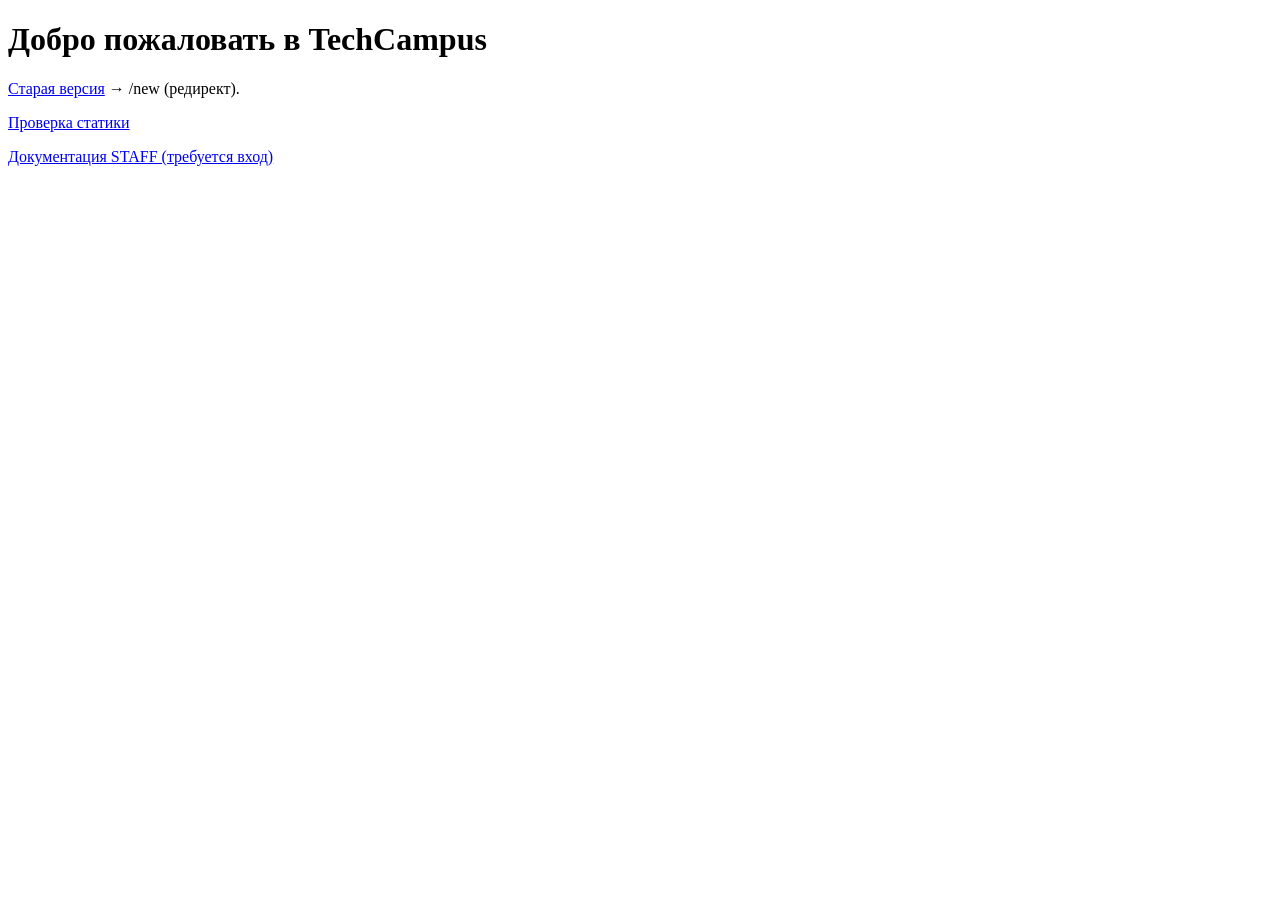
<file: htdocs/index.html>
<!DOCTYPE html>
<html lang="ru">
  <head>
    <meta charset="UTF-8" />
    <title>TechCampus Portal</title>
  </head>
  <body>
    <h1>Добро пожаловать в TechCampus</h1>
    <p><a href="/old">Старая версия</a> → /new (редирект).</p>
    <p><a href="/static/style.css">Проверка статики</a></p>
    <p>
      <a href="https://staff.campus.local/docs/guide.md"
        >Документация STAFF (требуется вход)</a
      >
    </p>
  </body>
</html>
</file>
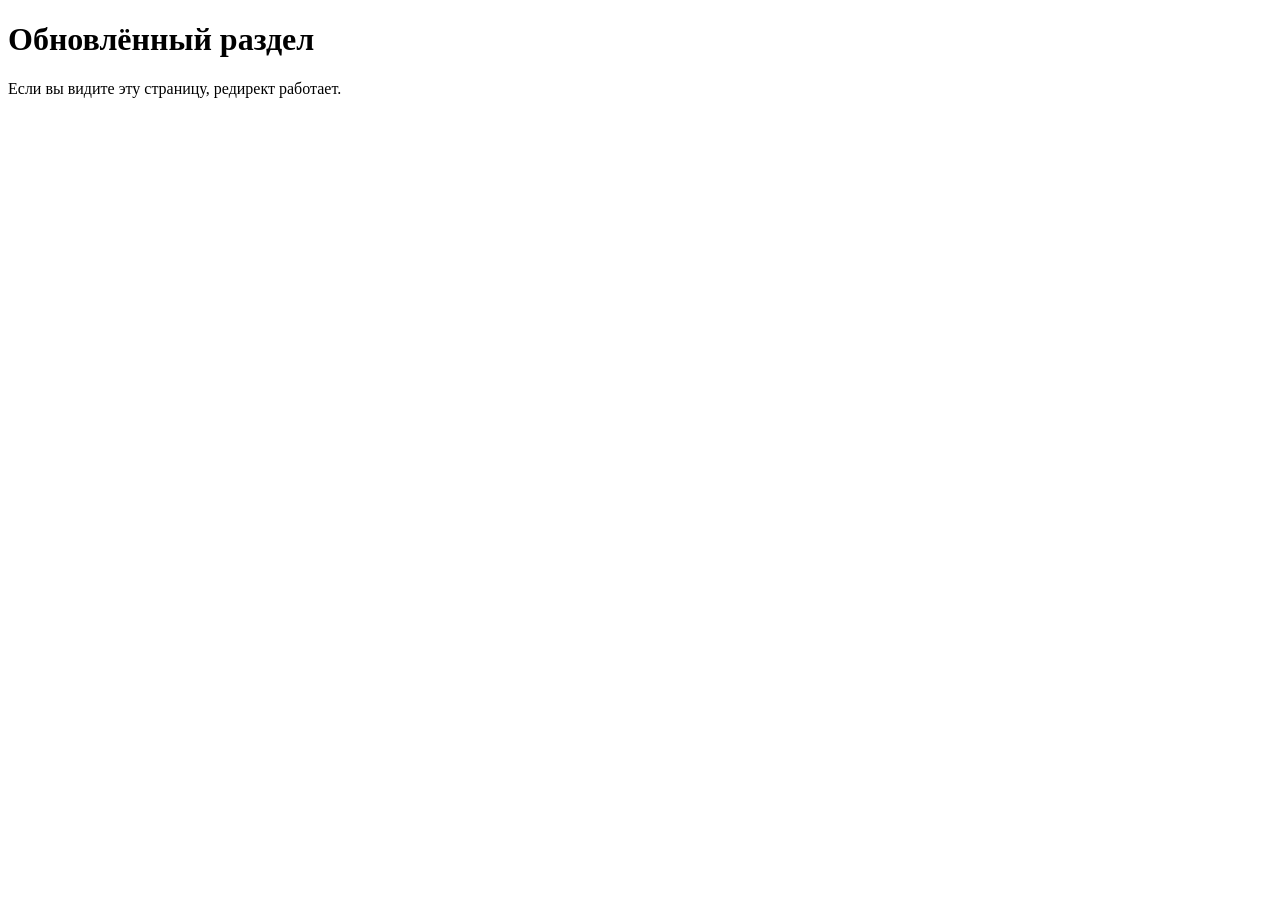
<file: htdocs/new/index.html>
<!DOCTYPE html>
<html lang="ru">
  <head>
    <meta charset="UTF-8" />
    <title>TechCampus — новая страница</title>
  </head>
  <body>
    <h1>Обновлённый раздел</h1>
    <p>Если вы видите эту страницу, редирект работает.</p>
  </body>
</html>
</file>
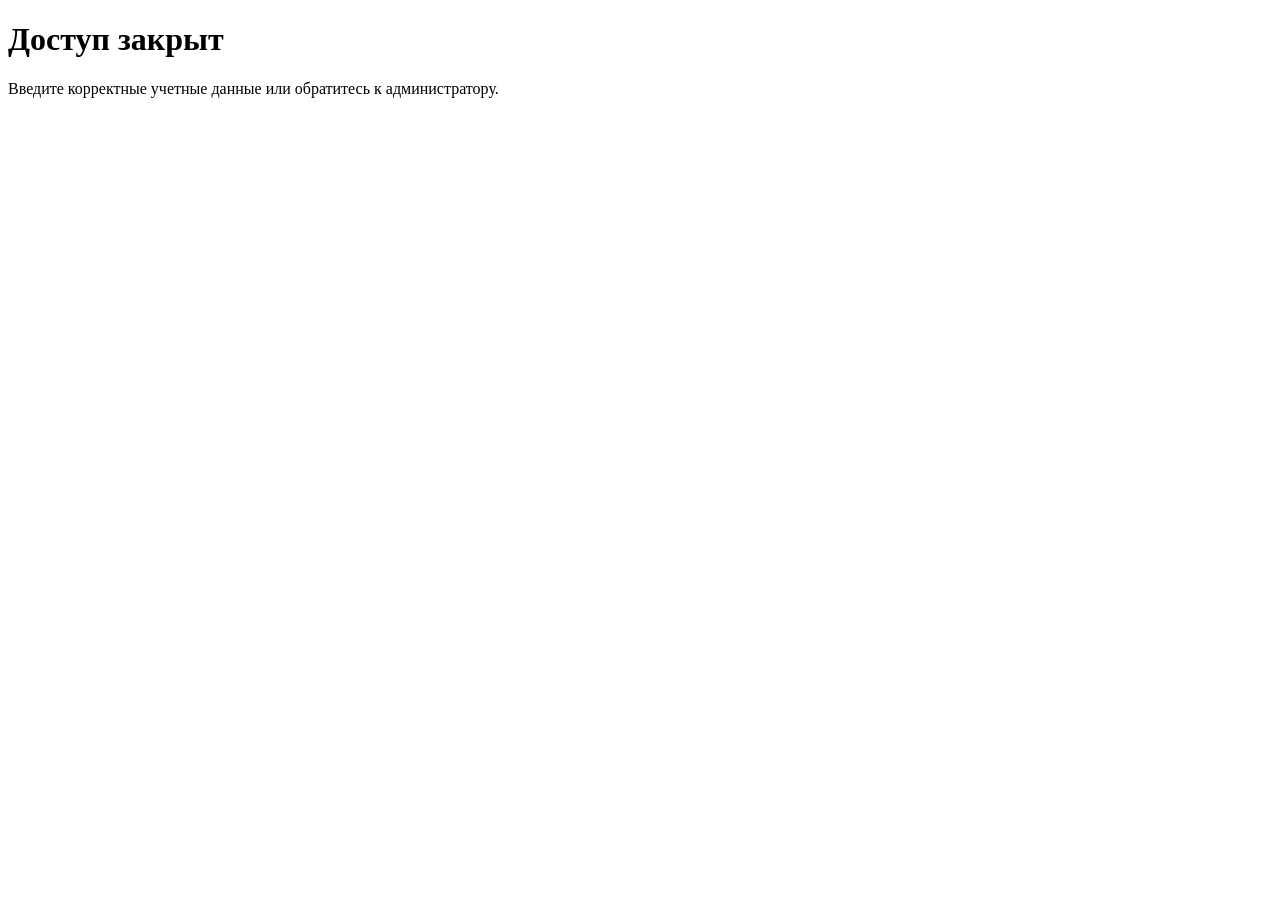
<file: htdocs/errors/staff-401.html>
<!DOCTYPE html>
<html lang="ru">
  <head>
    <meta charset="UTF-8" />
    <title>401 — Требуется авторизация</title>
  </head>
  <body>
    <h1>Доступ закрыт</h1>
    <p>Введите корректные учетные данные или обратитесь к администратору.</p>
  </body>
</html>
</file>
